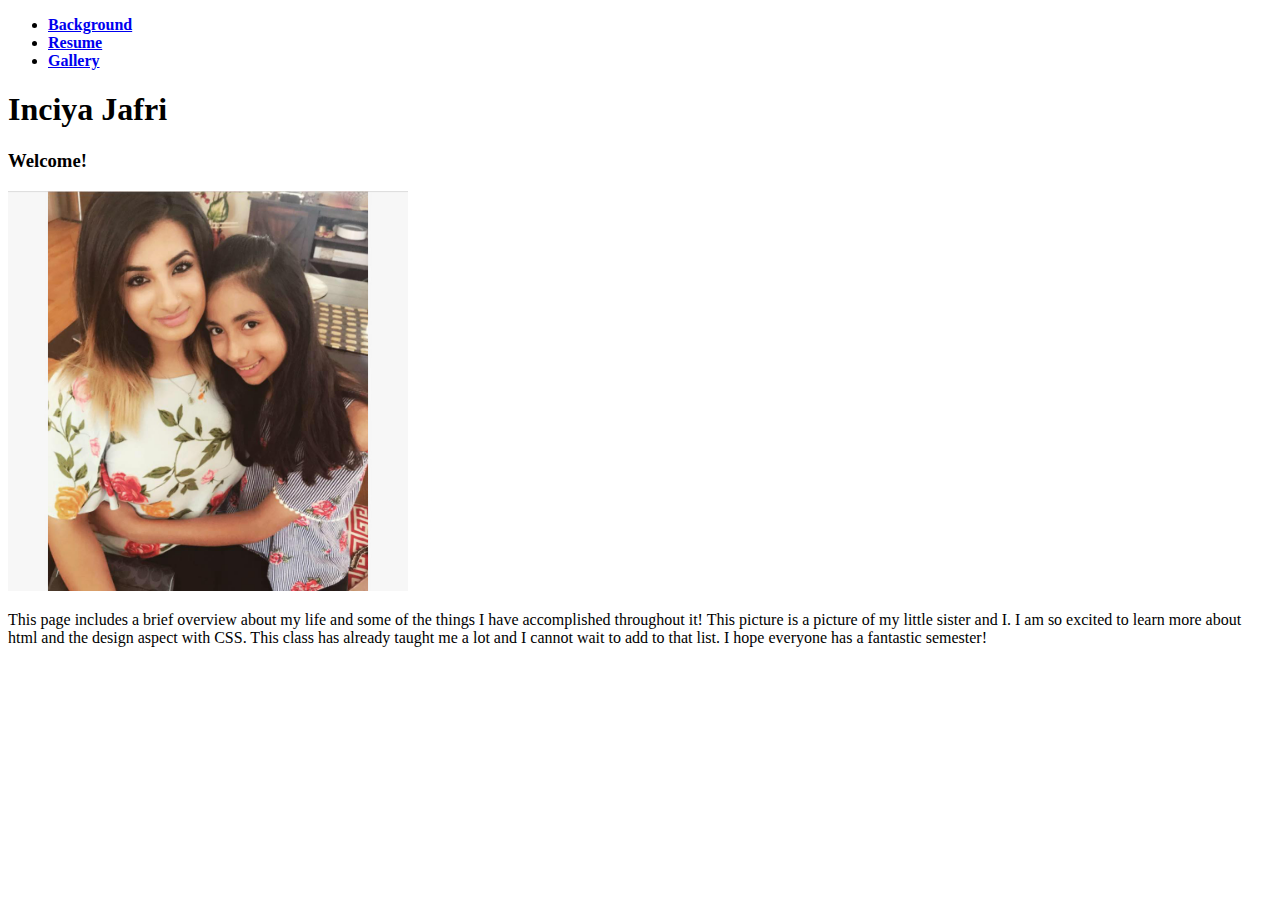
<file: index.html>
<!DOCTYPE html>
<html lang="en">
<head> 
  <meta charset="UTF-8">
  <title>Inciya Jafri: Project 1 </title>
</head> 
<body>
  <ul>
    <li><a href ="background.html"> <b>Background</b></a></li>
    <li><a href ="resume.html"> <b>Resume</b></a></li>
    <li><a href ="gallery.html"> <b>Gallery</b></a></li>
  </ul>
  <h1>Inciya Jafri </h1>
  <h3> Welcome! </h3>
  <img src = "pictures/homepage.jpg" alt = "homepage" width= "400">
  <p>This page includes a brief overview about my life and some of the things I have accomplished throughout it! This picture 
  is a picture of my little sister and I. I am so excited to learn more about html and the design aspect with CSS. This class has already taught me a lot 
  and I cannot wait to add to that list. I hope everyone has a fantastic semester! </p>
</body>
</html>
</file>
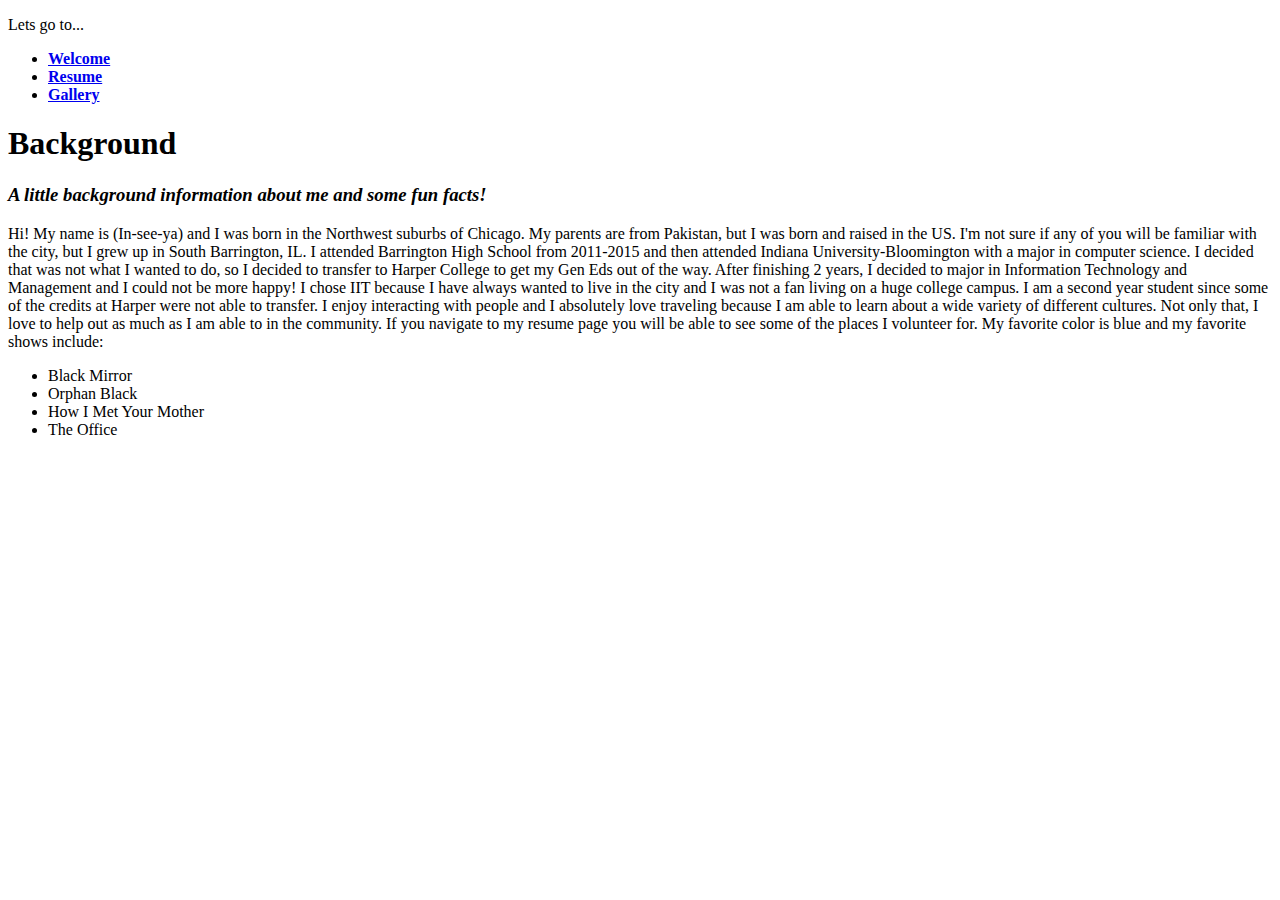
<file: background.html>
<!DOCTYPE html>
<html lang="en">
<head>
  <meta charset="UTF-8">
  <title> Background </title>
</head>
<body>
  <p> Lets go to...</p>
  <ul>
    <li><a href ="index.html"><b>Welcome</b></a></li>
    <li><a href ="resume.html"><b>Resume</b></a></li>
    <li><a href ="gallery.html"><b>Gallery</b></a></li>
  </ul>
  <h1> Background </h1>
  <h3><i> A little background information about me and some fun facts! </i></h3>
  <p> Hi! My name is (In-see-ya) and I was born in the Northwest suburbs of Chicago. My parents are from Pakistan, but I was
  born and raised in the US. I'm not sure if any of you will be familiar with the city, but I grew up in South Barrington, IL. 
  I attended Barrington High School from 2011-2015 and then attended Indiana University-Bloomington with a major in computer
  science. I decided that was not what I wanted to do, so I decided to transfer to Harper 
  College to get my Gen Eds out of the way. After finishing 2 years, I decided to major in Information Technology and 
  Management and I could not be more happy! I chose IIT because I have always wanted to live in the city and I was not a
  fan living on a huge college campus. I am a second year student since some of the credits at Harper were not able to 
  transfer. I enjoy interacting with people and I absolutely love traveling because I am able to learn about a wide variety of 
  different cultures. Not only that, I love to help out as much as I am able to in the community. If you navigate to my 
  resume page you will be able to see some of the places I volunteer for. My favorite color is blue and my favorite shows 
  include: </p>
  <ul>
    <li> Black Mirror </li>
    <li> Orphan Black </li> 
    <li> How I Met Your Mother </li> 
    <li> The Office </li>
  </ul>
  <iframe width="766" height="431" src="https://www.youtube.com/embed/0Kvw2BPKjz0" frameborder="0" 
  allow="autoplay; encrypted-media" allowfullscreen></iframe>
</body>
</html>
</file>
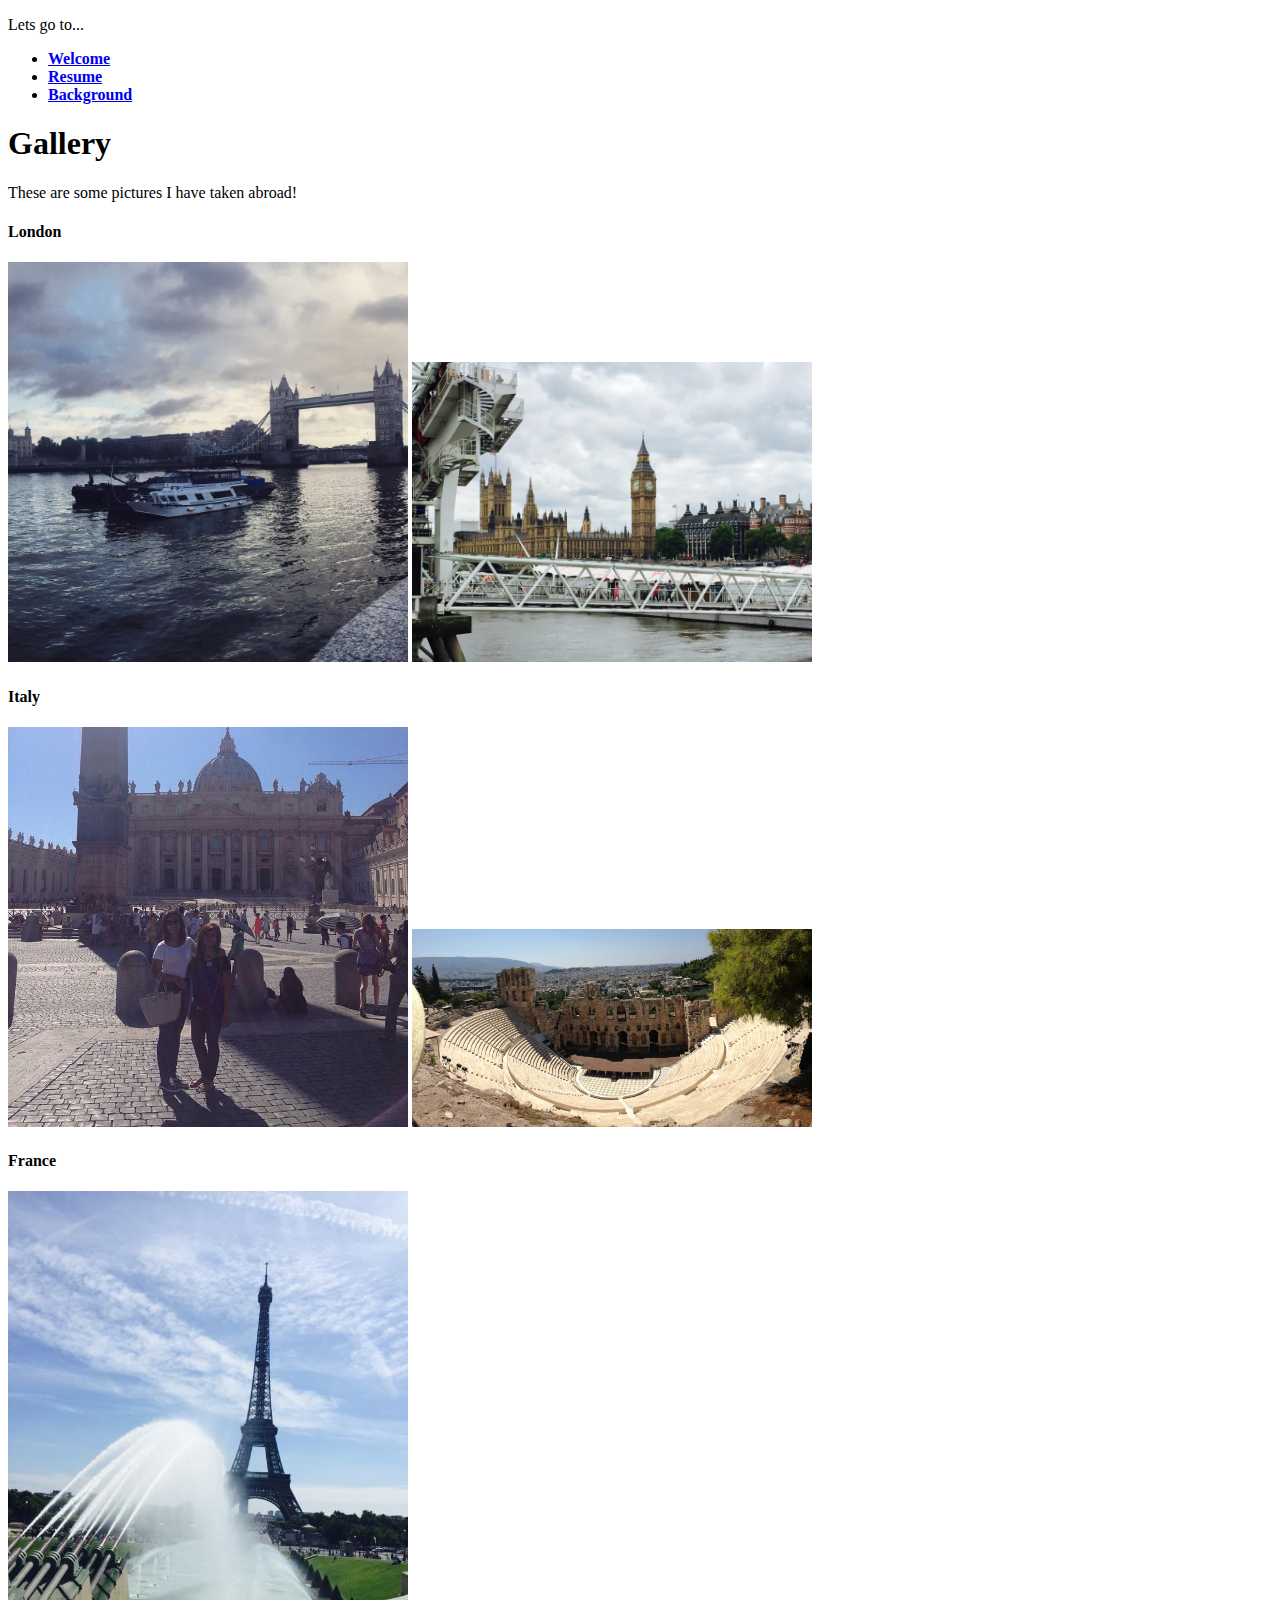
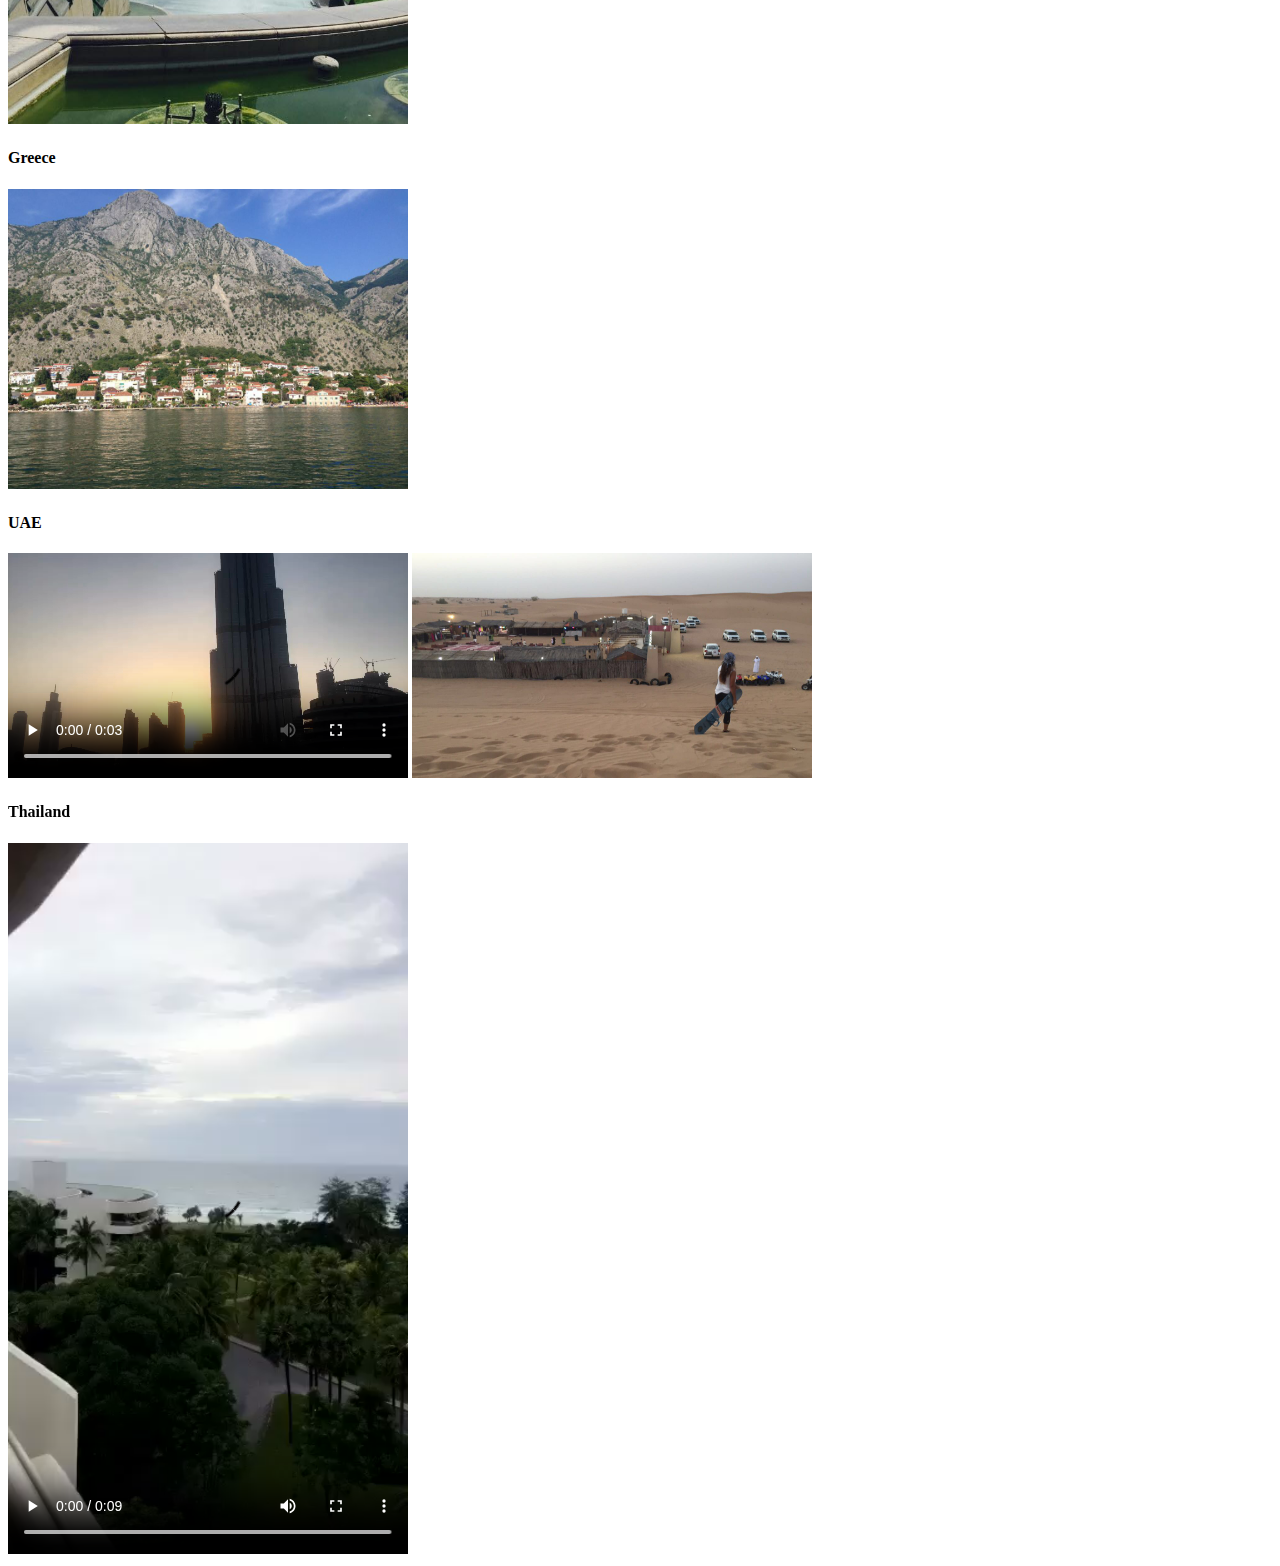
<file: gallery.html>
<!DOCTYPE html>
<html lang="en">
<head>
  <meta charset="UTF-8">
  <title> Gallery </title>
</head>
<body>
  <p> Lets go to...</p>
  <ul>
    <li><a href ="index.html"><b>Welcome</b></a></li>
    <li><a href ="resume.html"><b>Resume</b></a></li>
    <li><a href ="background.html"><b>Background</b></a></li>
  </ul>
  <h1> Gallery </h1>
  <p> These are some pictures I have taken abroad!</p> 
  <h4> London </h4>
  <img src = "pictures/london.jpg" alt = "london" width= "400">
  <img src = "pictures/london2.jpg" alt = "london" width= "400">
  <h4>Italy</h4>
  <img src = "pictures/italy.jpg" alt = "italy" width= "400">
  <img src = "pictures/italy2.jpg" alt = "italy" width= "400">
  <h4>France</h4>
  <img src = "pictures/france.jpg" alt = "france" width= "400">
  <h4> Greece </h4>
  <img src = "pictures/greece.jpg" alt = "greece" width= "400">
  <h4> UAE </h4>
  <video src="pictures/dubai2.mp4" controls width= "400"></video>
  <img src= "pictures/dubai.jpg" alt = "dubai" width="400">
  <h4> Thailand </h4>
  <video src="pictures/thailand.mp4" controls width="400"></video>	
</body>
</html>
</file>
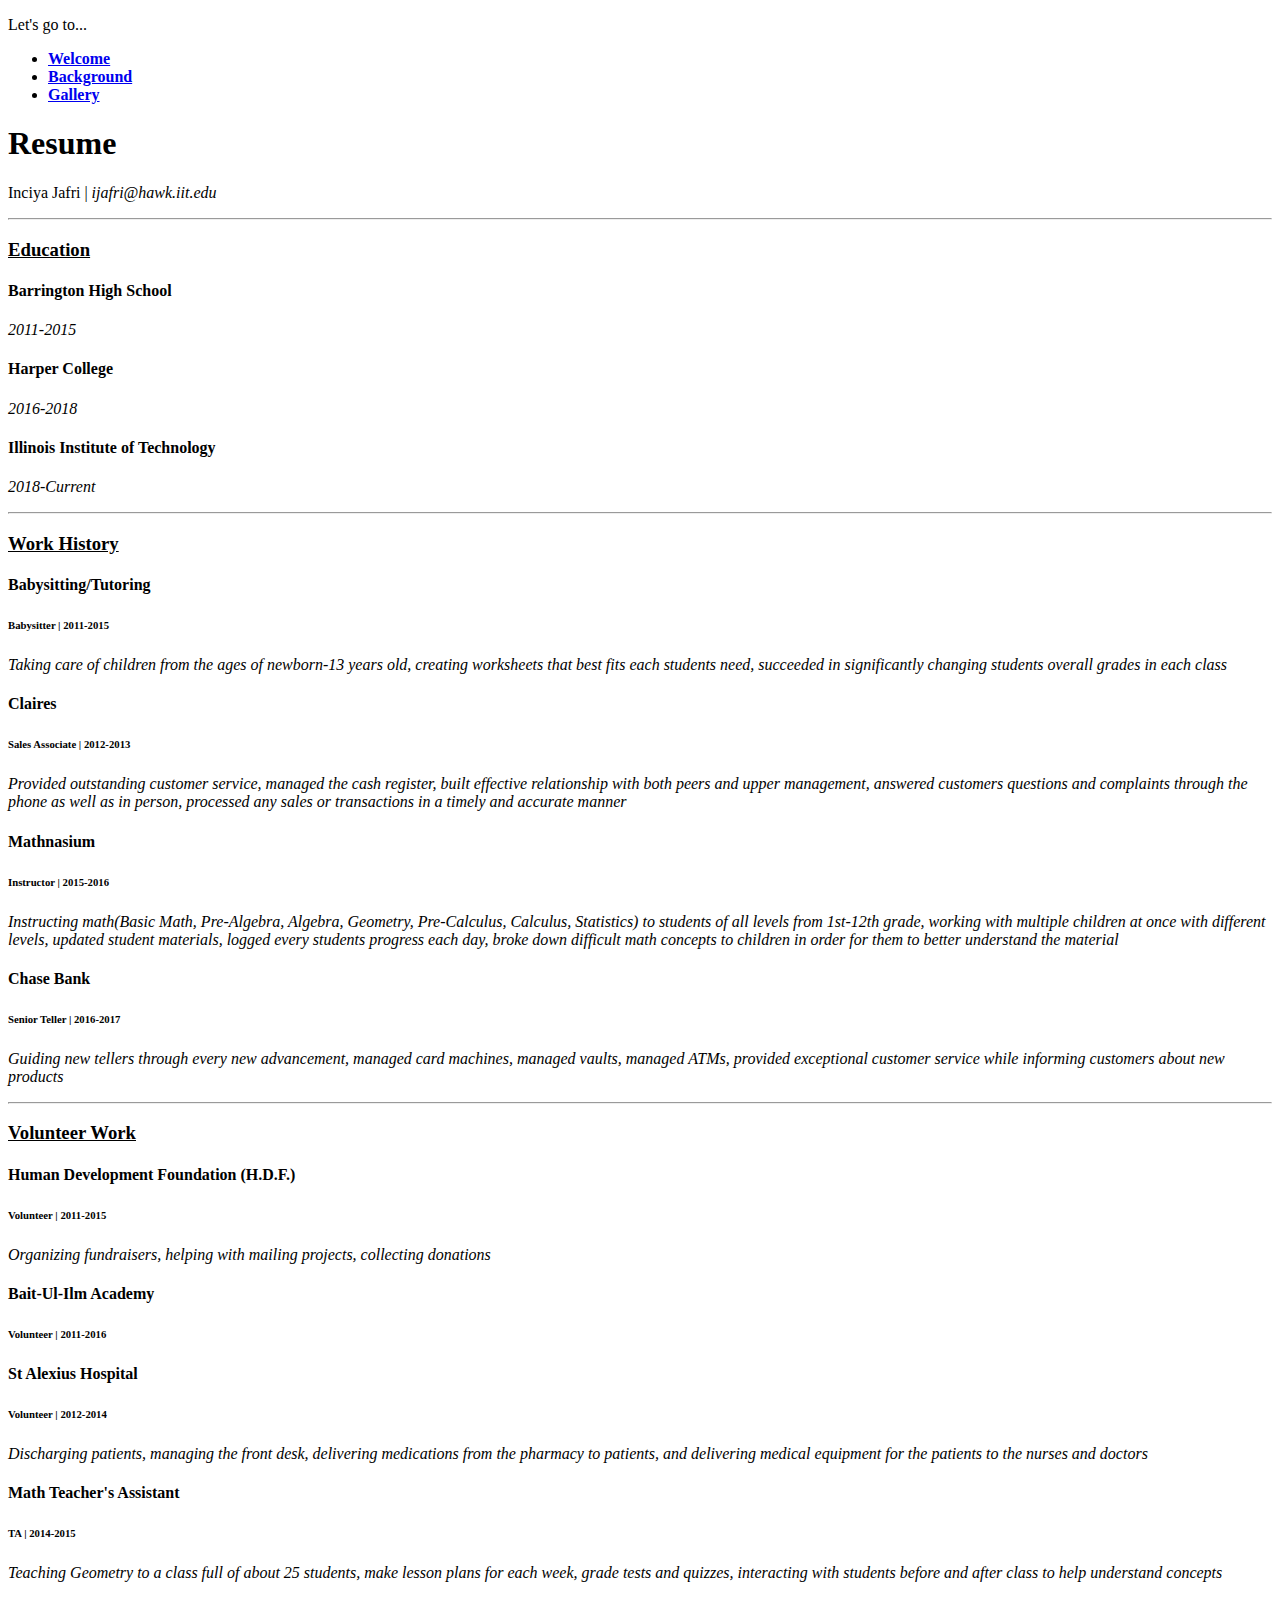
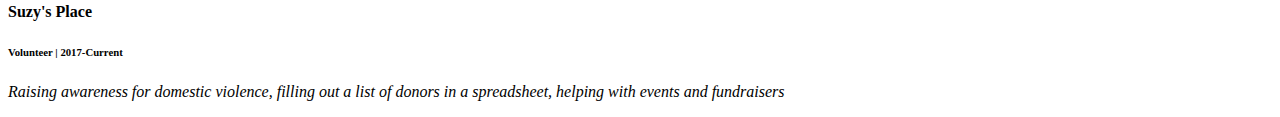
<file: resume.html>
<!DOCTYPE html>
<html lang="en">
<head>
  <meta charset="UTF-8">
  <title> Resume </title>
</head>
<body>
  <p> Let's go to...</p>
  <ul>
    <li><a href ="index.html"><b>Welcome</b></a></li>
    <li><a href ="background.html"><b>Background</b></a></li>
    <li><a href ="gallery.html"><b>Gallery</b></a></li>
  </ul>
  <h1>Resume </h1>
  <p>Inciya Jafri |<i> ijafri@hawk.iit.edu</i></p>
  <section>
    <hr>
    <h3><u>Education </u></h3>
    <h4> Barrington High School </h4>
    <p><i> 2011-2015</i></p>
    <h4> Harper College </h4>
    <p><i> 2016-2018 </i></p>
    <h4> Illinois Institute of Technology </h4>
    <p><i> 2018-Current </i></p>
    <hr>
  </section>
  <section>
    <h3><u> Work History</u></h3>
    <h4> Babysitting/Tutoring </h4>
    <h6> Babysitter | 2011-2015 </h6>
    <p><i> Taking care of children from the ages of newborn-13 years old, creating worksheets that best fits each students need,
    succeeded in significantly changing students overall grades in each class</i></p>
    <h4> Claires</h5>
    <h6> Sales Associate | 2012-2013</h6>
    <p><i> Provided outstanding customer service, managed the cash register, built effective relationship with both peers and upper
    management, answered customers questions and complaints through the phone as well as in person, processed any sales or transactions
    in a timely and accurate manner</i></p>
    <h4> Mathnasium </h4>
    <h6> Instructor | 2015-2016</h6>
    <p><i> Instructing math(Basic Math, Pre-Algebra, Algebra, Geometry, Pre-Calculus, Calculus, Statistics) to students of all levels 
    from 1st-12th grade, working with multiple children at once with different levels, updated student materials, 
    logged every students progress each day, broke down difficult math concepts to children in order for
    them to better understand the material</i></p>
    <h4>Chase Bank</h4>
    <h6>Senior Teller | 2016-2017 </h6>
    <p><i>Guiding new tellers through every new advancement, managed card machines, managed vaults, managed ATMs, provided 
    exceptional customer service while informing customers about new products</p></i> 
    <hr>
  </section>
  <section>
    <h3><u> Volunteer Work </u></h3>
    <h4>Human Development Foundation (H.D.F.)</h4>
    <h6> Volunteer | 2011-2015</h6>
    <p><i>Organizing fundraisers, helping with mailing projects, collecting donations</i></p>
    <h4> Bait-Ul-Ilm Academy </h4>
    <h6> Volunteer | 2011-2016 </h6>
    <h4>St Alexius Hospital </h4>
    <h6> Volunteer | 2012-2014 </h6>
    <p><i> Discharging patients, managing the front desk, delivering medications from the pharmacy to patients, and delivering 
    medical equipment for the patients to the nurses and doctors</i></p>
    <h4> Math Teacher's Assistant </h4>
    <h6> TA | 2014-2015 </h6>
    <p><i> Teaching Geometry to a class full of about 25 students, make lesson plans for each week, grade tests and quizzes,
    interacting with students before and after class to help understand concepts</i></p>
    <h4> Suzy's Place </h4>
    <h6> Volunteer | 2017-Current </h6>
    <p><i> Raising awareness for domestic violence, filling out a list of donors in a spreadsheet, helping with events and 
    fundraisers </i></p>
  </section>
</body>
</html>
</file>
